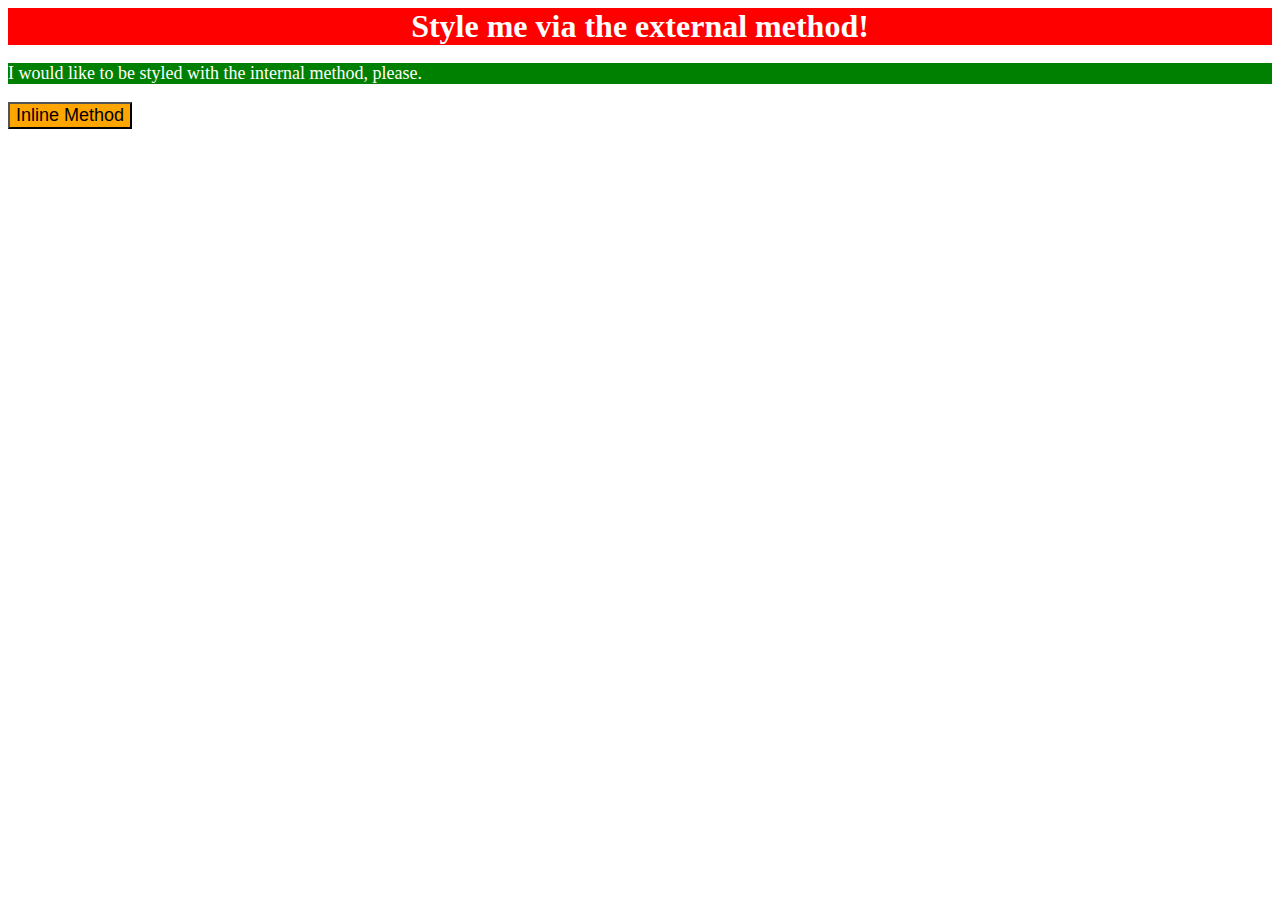
<file: foundations/01-css-methods/index.html>
<!DOCTYPE html>
<html lang="en">
  <head>
    <meta charset="UTF-8">
    <meta http-equiv="X-UA-Compatible" content="IE=edge">
    <meta name="viewport" content="width=device-width, initial-scale=1.0">
    <link rel="stylesheet" href="styles.css"> 
    <style> 
      p { 
        background-color: green; 
        color: white;  
        font-size: 18px; 
      } 


    </style>
    <title>Methods for Adding CSS</title>
  </head>
  <body>
    <div>Style me via the external method!</div>
    <p>I would like to be styled with the internal method, please.</p>
    <button style="background-color:orange; font-size: 18px;">Inline Method</button>
  </body>
</html>
</file>
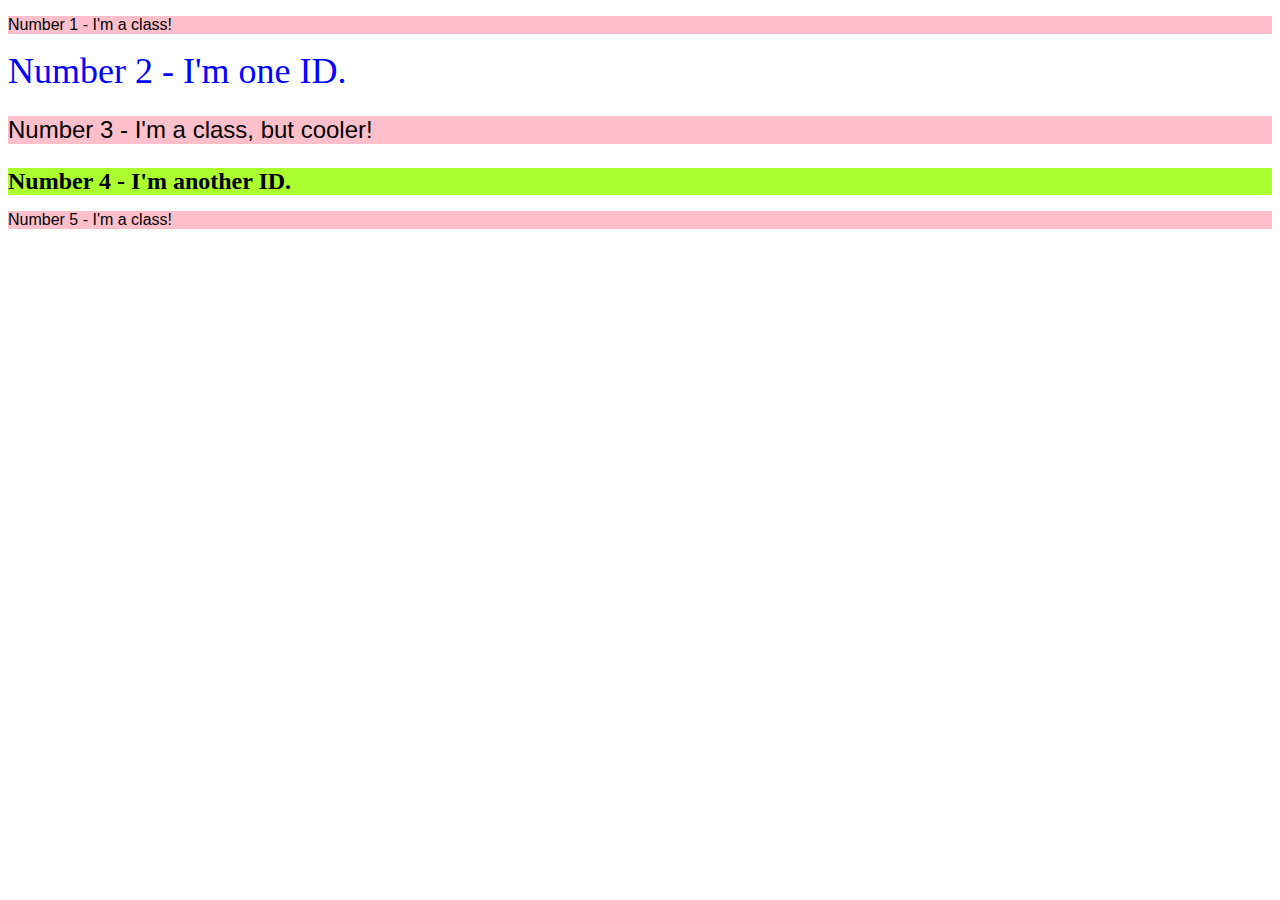
<file: foundations/02-class-id-selectors/index.html>
<!DOCTYPE html>
<html lang="en">
  <head>
    <meta charset="UTF-8">
    <meta http-equiv="X-UA-Compatible" content="IE=edge">
    <meta name="viewport" content="width=device-width, initial-scale=1.0">
    <title>Class and ID Selectors</title>
    <link rel="stylesheet" href="style.css">
  </head>
  <body>
    <p class="Number1">Number 1 - I'm a class!</p>
    <div id="Number2">Number 2 - I'm one ID.</div>
    <p class="Number3">Number 3 - I'm a class, but cooler!</p>
    <div id="Number4">Number 4 - I'm another ID.</div>
    <p class="Number5">Number 5 - I'm a class!</p>
  </body>
</html>
</file>
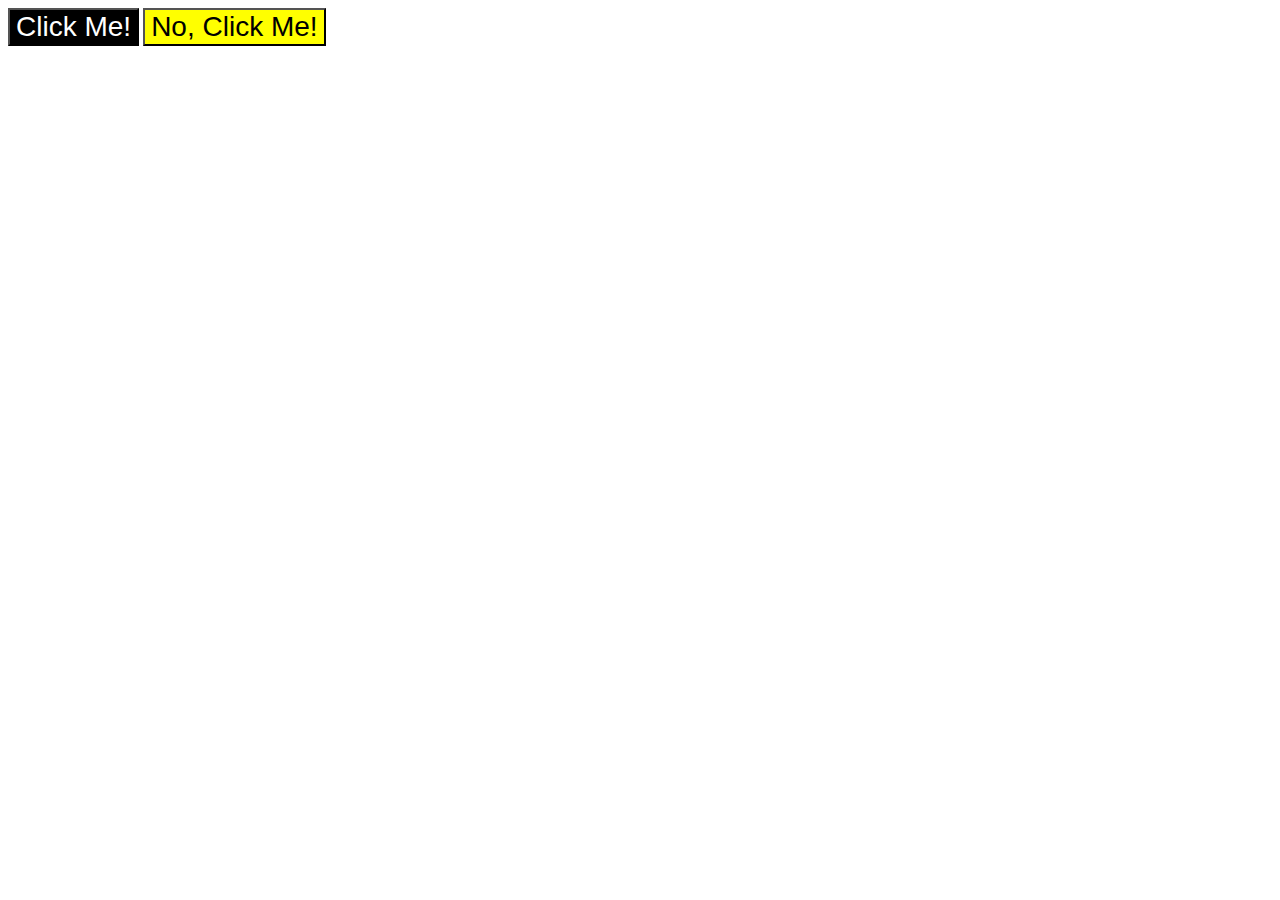
<file: foundations/03-grouping-selectors/index.html>
<!DOCTYPE html>
<html lang="en">
  <head>
    <meta charset="UTF-8">
    <meta http-equiv="X-UA-Compatible" content="IE=edge">
    <meta name="viewport" content="width=device-width, initial-scale=1.0">
    <title>Grouping Selectors</title>
    <link rel="stylesheet" href="style.css">
  </head>
  <body>
    <button class="first">Click Me!</button>
    <button class="second">No, Click Me!</button>
  </body>
</html>
</file>
<file: foundations/01-css-methods/styles.css>
div { 
    background-color: red; 
    color: white;
    font-size: 32px; 
    font-weight:bold;  
    text-align: center;  
}
</file>
<file: foundations/02-class-id-selectors/style.css>
.Number1, .Number3, .Number5 { 
    background-color: #ffc0cb; 
    font-family:Verdana, "DejuVu Sans", sans-serif; 
} 

#Number2 { 
    color: rgb(0, 0, 255); 
    font-size: 36px; 
} 

.Number3 {  
    font-size: 24px;  
} 

#Number4 { 
    background-color: hsl(84, 100%, 59%); 
    font-size: 24px;
    font-weight: bold;
}
</file>
<file: foundations/03-grouping-selectors/style.css>
.first, .second { 
    background-color: black; 
    color: white; 
    font-size: 28px; 
    font-family: Helvetica, 'Times New Roman', sans-serif;
} 

.second { 
 background-color: yellow;
color: black;
}
</file>
